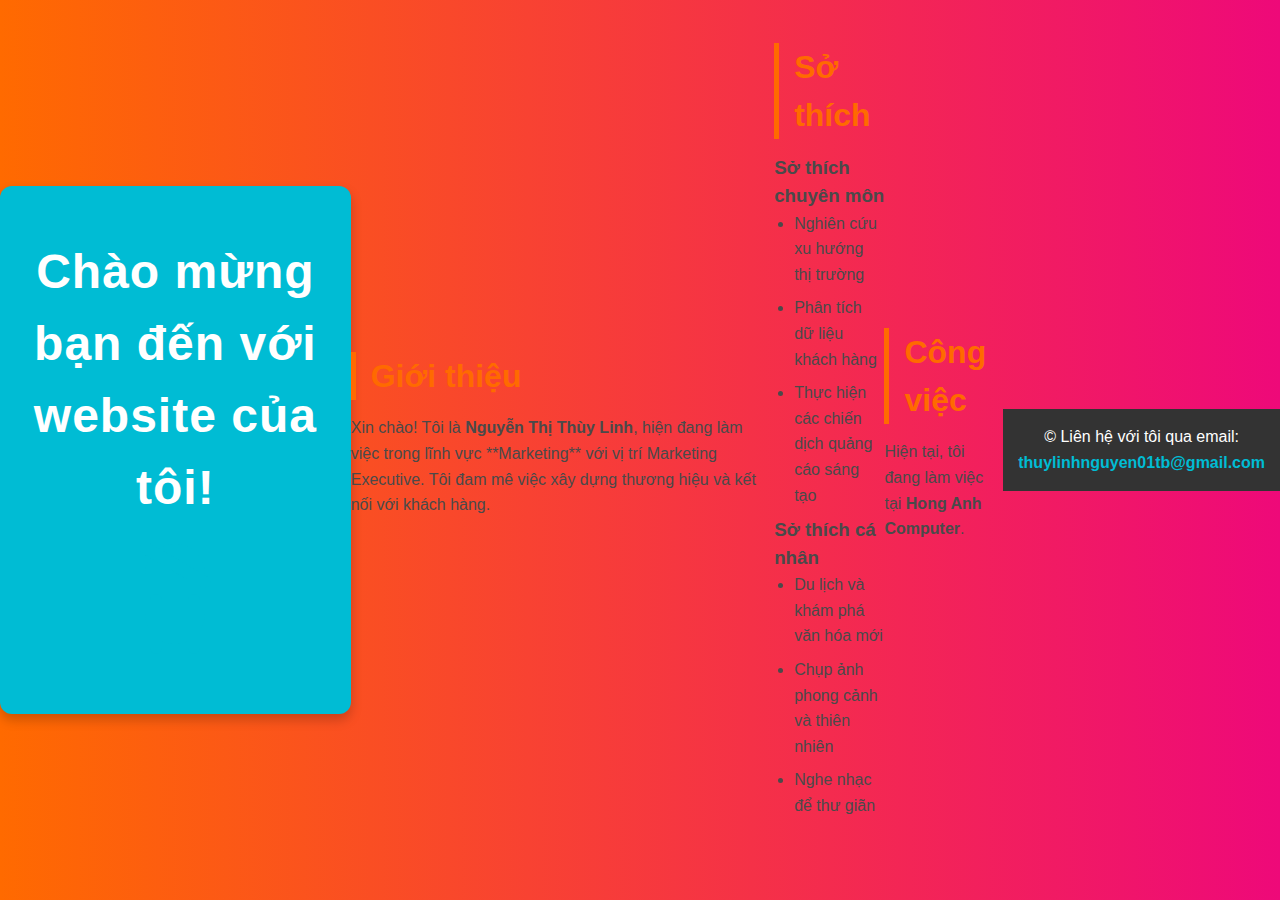
<file: day2/index.html>
<!DOCTYPE html>
<html lang="vi">
  <head>
    <meta charset="UTF-8" />
    <meta name="viewport" content="width=device-width, initial-scale=1.0" />
    <title>Chào mừng</title>
    <link rel="stylesheet" href="new-styles.css" />
  </head>
  <body>
    <header>
      <h1>Chào mừng bạn đến với website của tôi!</h1>
      <div class="dancer">
        <div class="left-leg"></div>
        <div class="right-leg"></div>
      </div>
    </header>

    <section class="bio">
      <h2>Giới thiệu</h2>
      <p>Xin chào! Tôi là <strong>Nguyễn Thị Thùy Linh</strong>, hiện đang làm việc trong lĩnh vực **Marketing** với vị trí Marketing Executive. Tôi đam mê việc xây dựng thương hiệu và kết nối với khách hàng.</p>
    </section>

    <section class="interests">
      <h2>Sở thích</h2>
      <div class="interests-categories">
        <div class="category professional">
          <h3>Sở thích chuyên môn</h3>
          <ul>
            <li>Nghiên cứu xu hướng thị trường</li>
            <li>Phân tích dữ liệu khách hàng</li>
            <li>Thực hiện các chiến dịch quảng cáo sáng tạo</li>
          </ul>
        </div>
        <div class="category personal">
          <h3>Sở thích cá nhân</h3>
          <ul>
            <li>Du lịch và khám phá văn hóa mới</li>
            <li>Chụp ảnh phong cảnh và thiên nhiên</li>
            <li>Nghe nhạc để thư giãn</li>
          </ul>
        </div>
      </div>
    </section>

    <section class="career">
      <h2>Công việc</h2>
      <p>Hiện tại, tôi đang làm việc tại <strong>Hong Anh Computer</strong>.</p>
    </section>

    <footer>
      <p>&copy; Liên hệ với tôi qua email: <a href="vnexpress.com.vn">thuylinhnguyen01tb@gmail.com</a></p>
    </footer>
  </body>
</html>
</file>
<file: day2/new-styles.css>
/* Reset cơ bản */
* {
  margin: 0;
  padding: 0;
  box-sizing: border-box;
}

/* Phong cách toàn cục */
body {
  font-family: 'Arial', sans-serif;
  background-color: #f7f7f7;
  color: #4a4a4a;
  line-height: 1.5;
  display: flex;
  justify-content: center;
  align-items: center;
  min-height: 100vh;
  background: linear-gradient(to right, #ff6a00, #ee0979);
  animation: pulse 3s ease-in-out infinite;
}

/* Header */
header {
  background: #00bcd4;
  color: white;
  text-align: center;
  padding: 50px 20px;
  border-radius: 12px;
  box-shadow: 0 6px 12px rgba(0, 0, 0, 0.2);
}

/* Container nội dung */
.container {
  max-width: 1000px;
  margin: 30px;
  padding: 20px;
  background-color: white;
  border-radius: 15px;
  box-shadow: 0 10px 20px rgba(0, 0, 0, 0.1);
  animation: fadeIn 1s ease-in-out;
}

/* Văn bản Header */
header h1 {
  font-size: 3rem;
  letter-spacing: 1px;
}

/* Nội dung chính */
.bio, .interests, .career {
  margin-bottom: 30px;
}

h2 {
  font-size: 2rem;
  color: #ff6a00;
  border-left: 5px solid #ff6a00;
  padding-left: 15px;
  margin-bottom: 15px;
}

p, ul {
  font-size: 1rem;
  line-height: 1.6;
}

ul {
  padding-left: 20px;
}

li {
  margin-bottom: 8px;
}

/* Liên kết */
a {
  color: #00bcd4;
  text-decoration: none;
  font-weight: bold;
}

a:hover {
  color: #ff6a00;
  text-decoration: underline;
}

/* Footer */
footer {
  background: #333;
  color: white;
  text-align: center;
  padding: 15px;
  font-size: 0.9rem;
}

/* Hiệu ứng múa */
.dancer {
  position: relative;
  width: 60px;
  height: 100px;
  margin: 20px auto;
  background-color: #00bcd4;
  border-radius: 30px;
  animation: dancing 2s ease-in-out infinite;
}

/* Tay */
.dancer::before, .dancer::after {
  content: '';
  position: absolute;
  top: 15px;
  left: 50%;
  width: 80px;
  height: 12px;
  background-color: #00bcd4;
  border-radius: 6px;
  transform: translateX(-50%) rotate(30deg);
  animation: armWave 2s ease-in-out infinite;
}

/* Chân */
.left-leg, .right-leg {
  position: absolute;
  bottom: -10px;
  width: 12px;
  height: 60px;
  background-color: #00bcd4;
  border-radius: 6px;
  animation: legSwing 1.5s ease-in-out infinite;
}

.left-leg {
  left: 5px;
  transform-origin: top;
}

.right-leg {
  right: 5px;
  transform-origin: top;
}

/* Hiệu ứng động */
@keyframes dancing {
  0%, 100% {
    transform: translateY(0) rotate(0deg);
  }
  50% {
    transform: translateY(-20px) rotate(5deg);
  }
}

@keyframes armWave {
  0%, 100% {
    transform: translateX(-50%) rotate(30deg);
  }
  50% {
    transform: translateX(-50%) rotate(-30deg);
  }
}

@keyframes legSwing {
  0%, 100% {
    transform: rotate(15deg);
  }
  50% {
    transform: rotate(-15deg);
  }
}

/* Hiệu ứng chuyển động mượt */
@keyframes fadeIn {
  from {
    opacity: 0;
    transform: translateY(10px);
  }
  to {
    opacity: 1;
    transform: translateY(0);
  }
}

@keyframes pulse {
  0%, 100% {
    background: linear-gradient(to right, #ff6a00, #ee0979);
  }
  50% {
    background: linear-gradient(to right, #ee0979, #ff6a00);
  }
}
</file>
